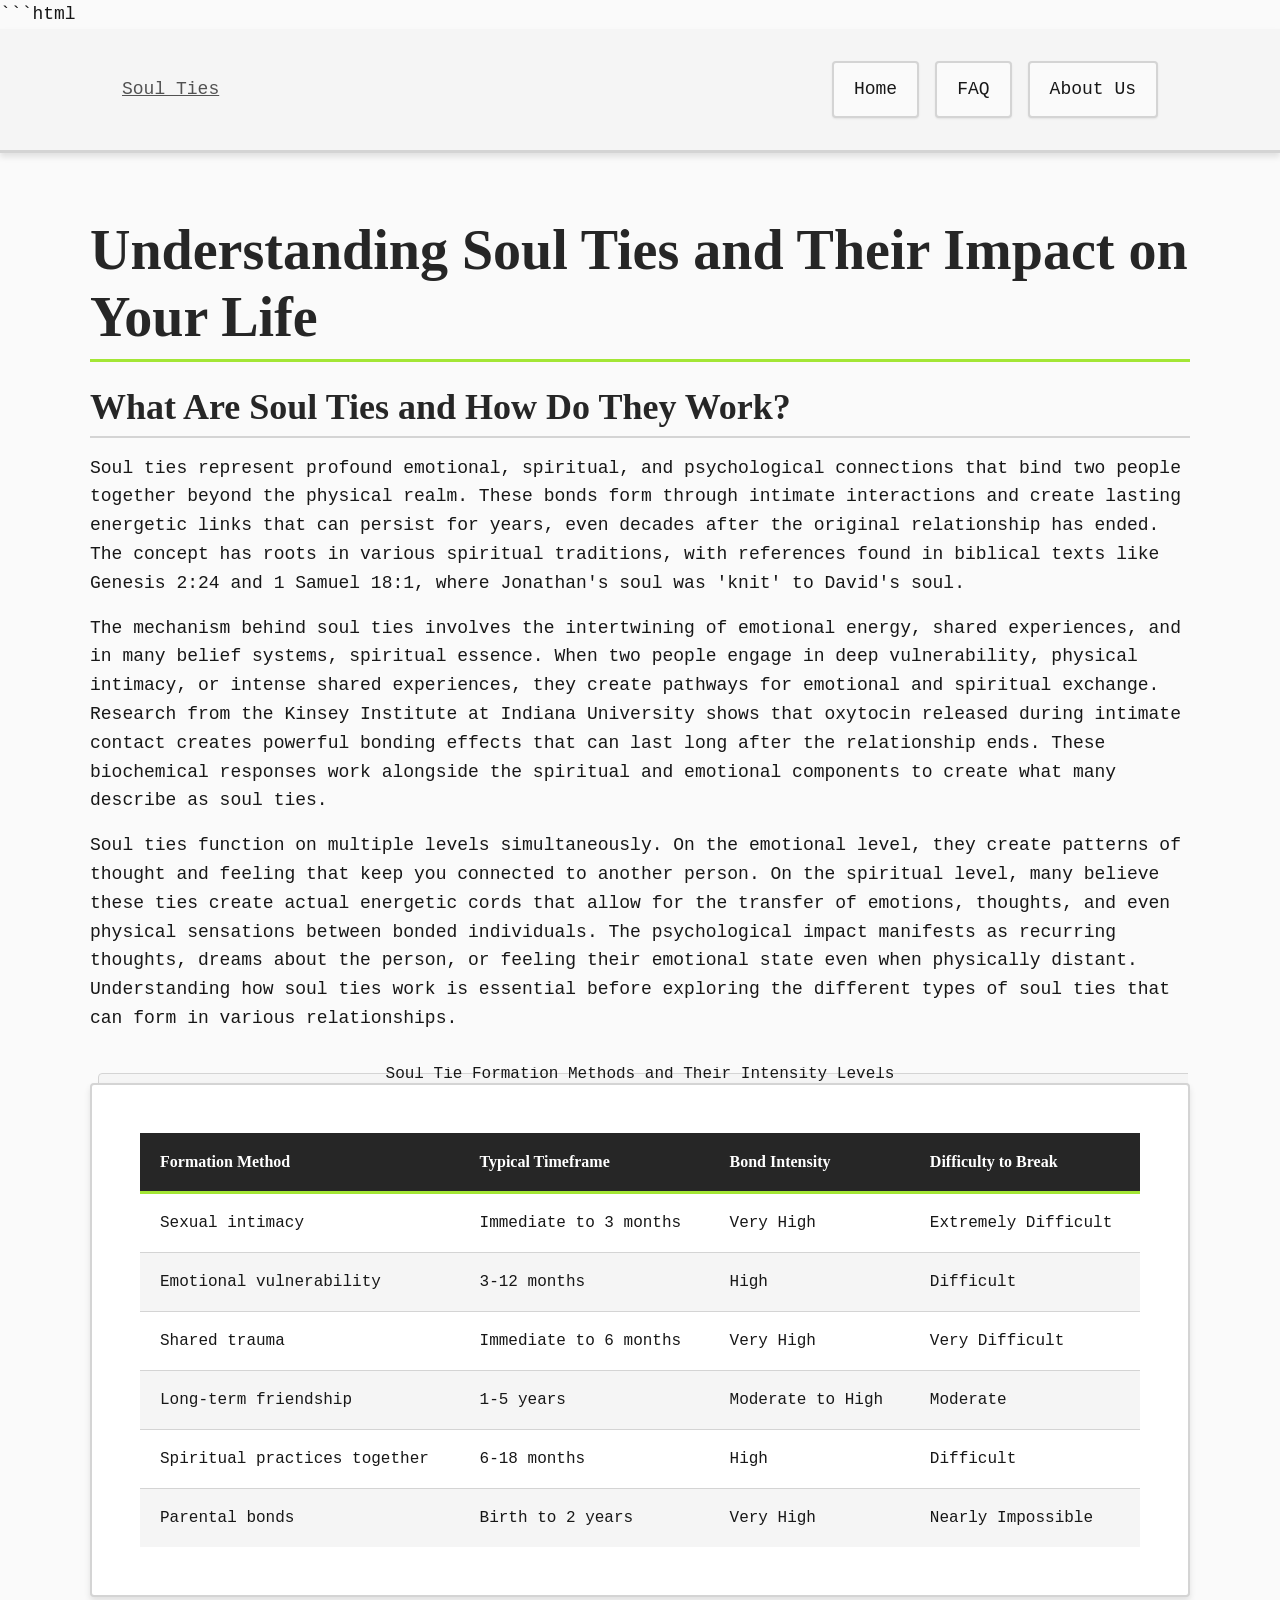
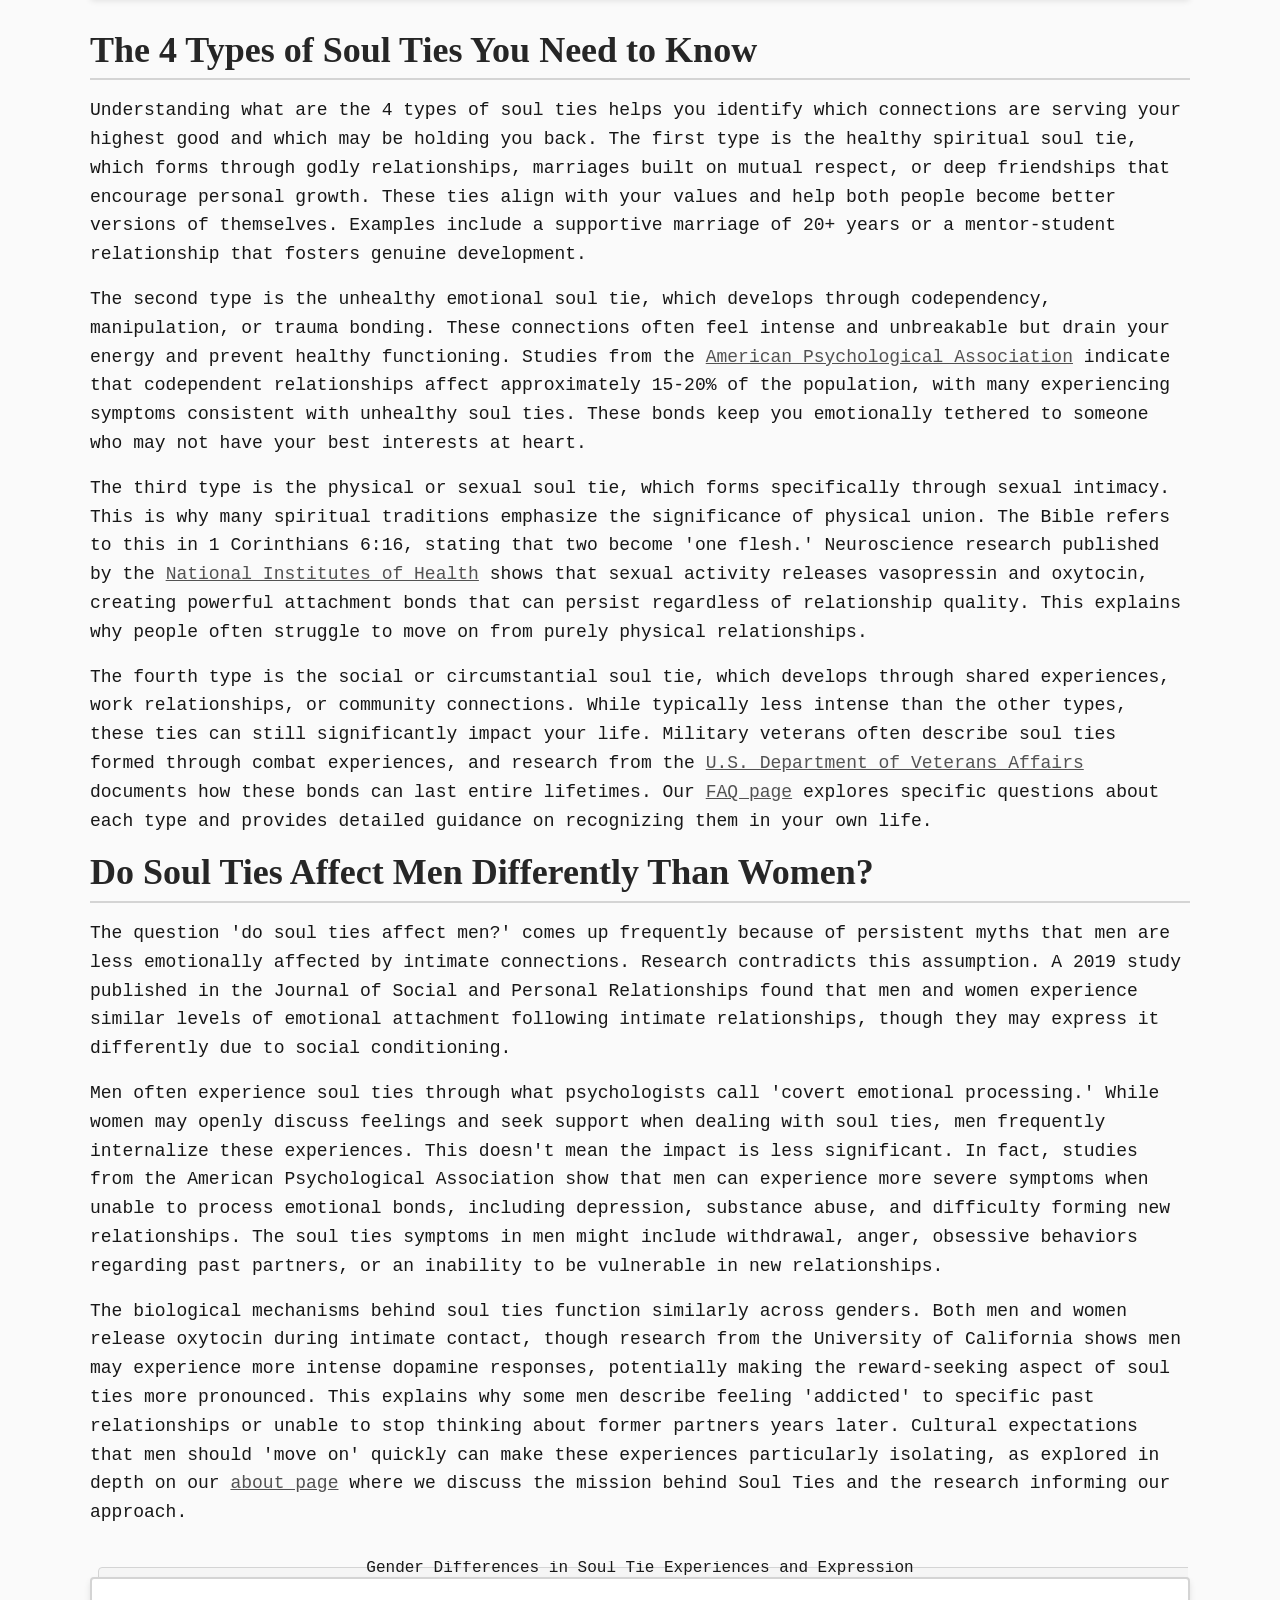
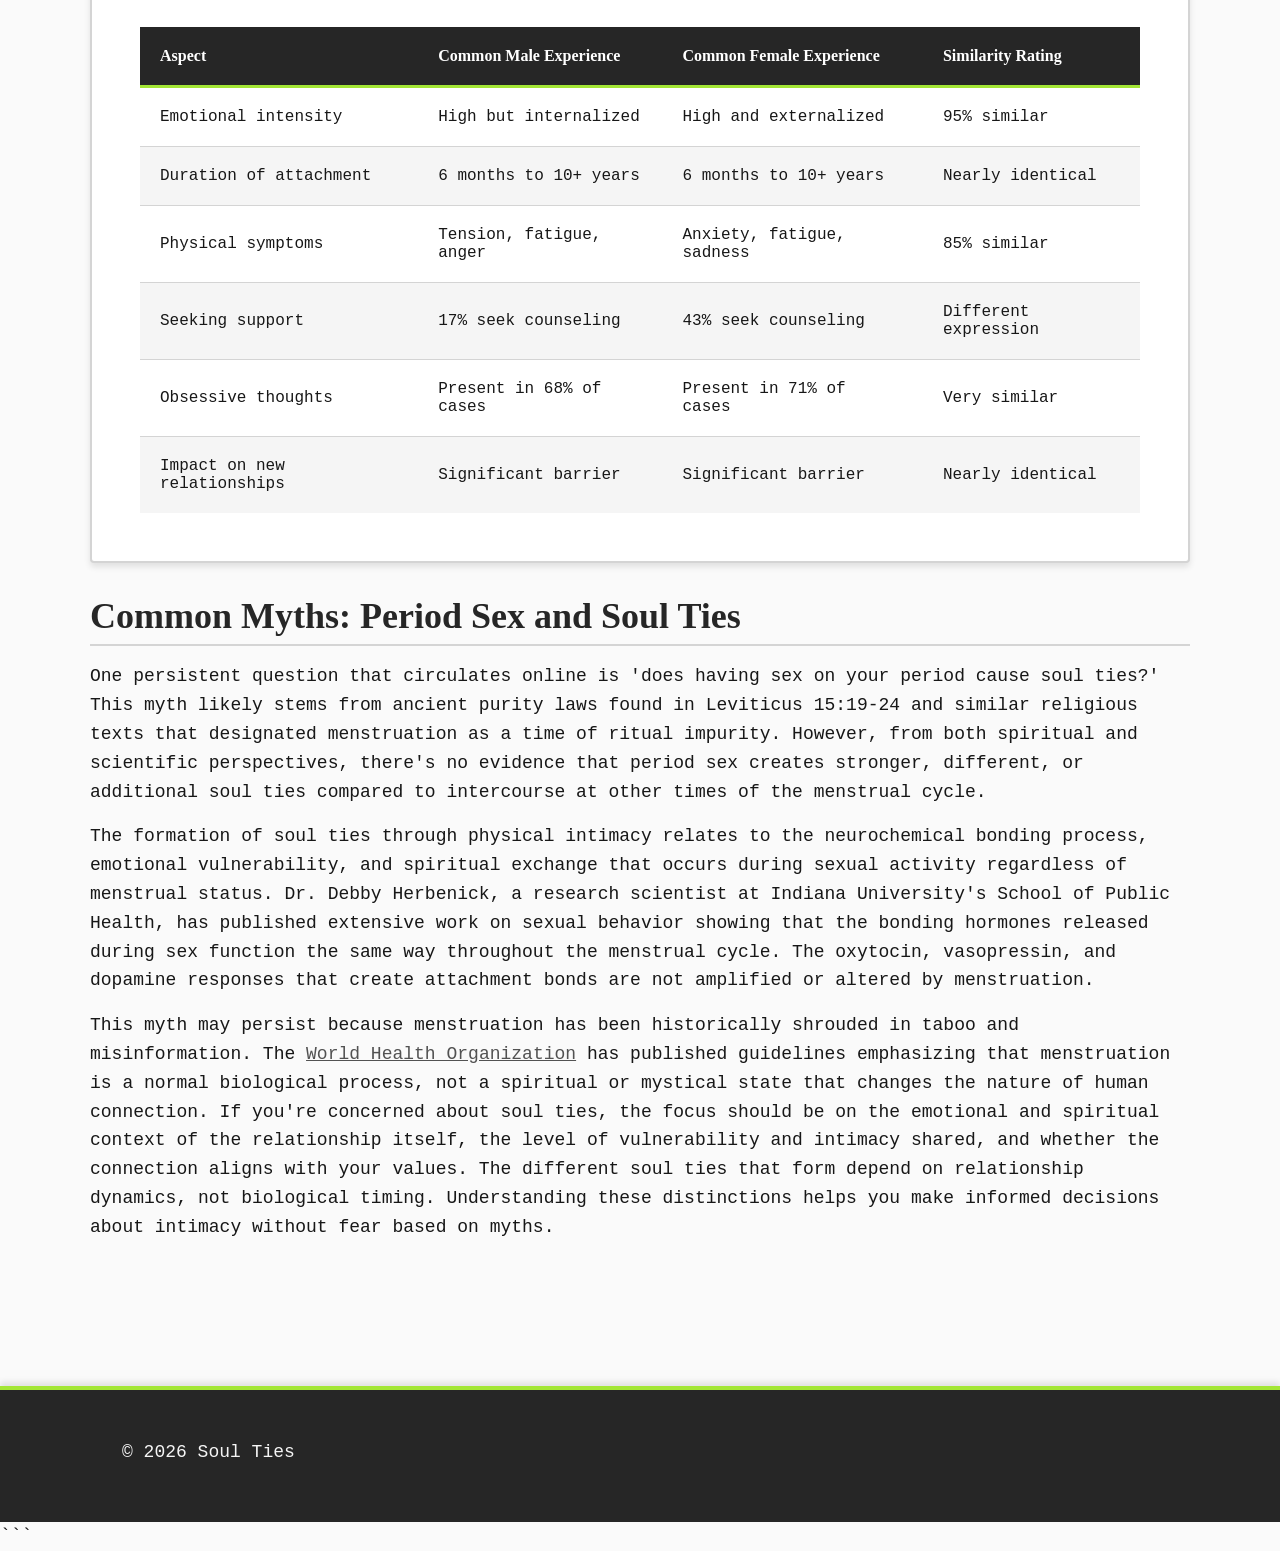
<file: index.html>
```html
<!DOCTYPE html>
<html lang="en-US">
<head><script>if(location.hostname==="soulties-xyz.pages.dev"){location.replace("https://soulties.xyz"+location.pathname+location.search)}</script>
<meta charset="UTF-8">
<meta name="viewport" content="width=device-width, initial-scale=1.0">
<title>Soul Ties: Understanding Deep Spiritual Connections</title>
<meta name="description" content="Learn about soul ties, how they form through intimacy and relationships, the 4 main types, and their effects on men and women. Expert guidance on recognizing and breaking unhealthy bonds.">
<link rel="canonical" href="https://soulties.xyz/">
<link rel="stylesheet" href="style.css">
<meta property="og:title" content="Soul Ties: Understanding Deep Spiritual Connections">
<meta property="og:description" content="Learn about soul ties, how they form through intimacy and relationships, the 4 main types, and their effects on men and women. Expert guidance on recognizing and breaking unhealthy bonds.">
<meta property="og:url" content="https://soulties.xyz/">
<meta property="og:type" content="website">
<meta name="twitter:card" content="summary_large_image">
<meta name="twitter:title" content="Soul Ties: Understanding Deep Spiritual Connections">
<meta name="twitter:description" content="Learn about soul ties, how they form through intimacy and relationships, the 4 main types, and their effects on men and women. Expert guidance on recognizing and breaking unhealthy bonds.">
<script type="application/ld+json">
{
  "@context": "https://schema.org",
  "@type": "Organization",
  "name": "Soul Ties",
  "url": "https://soulties.xyz"
}
</script>
</head>
<body>
<header class="site-header">
<div class="container">
<a href="/">Soul Ties</a>
<nav class="site-nav">
<ul>
<li><a href="/" aria-current="page">Home</a></li>
<li><a href="/faq">FAQ</a></li>
<li><a href="/about-us">About Us</a></li>
</ul>
</nav>
</div>
</header>
<main class="site-main">
<div class="container">
<h1>Understanding Soul Ties and Their Impact on Your Life</h1>
<section>
<h2>What Are Soul Ties and How Do They Work?</h2>
<p>Soul ties represent profound emotional, spiritual, and psychological connections that bind two people together beyond the physical realm. These bonds form through intimate interactions and create lasting energetic links that can persist for years, even decades after the original relationship has ended. The concept has roots in various spiritual traditions, with references found in biblical texts like Genesis 2:24 and 1 Samuel 18:1, where Jonathan's soul was 'knit' to David's soul.</p>
<p>The mechanism behind soul ties involves the intertwining of emotional energy, shared experiences, and in many belief systems, spiritual essence. When two people engage in deep vulnerability, physical intimacy, or intense shared experiences, they create pathways for emotional and spiritual exchange. Research from the Kinsey Institute at Indiana University shows that oxytocin released during intimate contact creates powerful bonding effects that can last long after the relationship ends. These biochemical responses work alongside the spiritual and emotional components to create what many describe as soul ties.</p>
<p>Soul ties function on multiple levels simultaneously. On the emotional level, they create patterns of thought and feeling that keep you connected to another person. On the spiritual level, many believe these ties create actual energetic cords that allow for the transfer of emotions, thoughts, and even physical sensations between bonded individuals. The psychological impact manifests as recurring thoughts, dreams about the person, or feeling their emotional state even when physically distant. Understanding how soul ties work is essential before exploring the different types of soul ties that can form in various relationships.</p>
<table class="card">
<caption>Soul Tie Formation Methods and Their Intensity Levels</caption>
<thead>
<tr>
<th>Formation Method</th>
<th>Typical Timeframe</th>
<th>Bond Intensity</th>
<th>Difficulty to Break</th>
</tr>
</thead>
<tbody>
<tr>
<td>Sexual intimacy</td>
<td>Immediate to 3 months</td>
<td>Very High</td>
<td>Extremely Difficult</td>
</tr>
<tr>
<td>Emotional vulnerability</td>
<td>3-12 months</td>
<td>High</td>
<td>Difficult</td>
</tr>
<tr>
<td>Shared trauma</td>
<td>Immediate to 6 months</td>
<td>Very High</td>
<td>Very Difficult</td>
</tr>
<tr>
<td>Long-term friendship</td>
<td>1-5 years</td>
<td>Moderate to High</td>
<td>Moderate</td>
</tr>
<tr>
<td>Spiritual practices together</td>
<td>6-18 months</td>
<td>High</td>
<td>Difficult</td>
</tr>
<tr>
<td>Parental bonds</td>
<td>Birth to 2 years</td>
<td>Very High</td>
<td>Nearly Impossible</td>
</tr>
</tbody>
</table>
</section>
<section>
<h2>The 4 Types of Soul Ties You Need to Know</h2>
<p>Understanding what are the 4 types of soul ties helps you identify which connections are serving your highest good and which may be holding you back. The first type is the healthy spiritual soul tie, which forms through godly relationships, marriages built on mutual respect, or deep friendships that encourage personal growth. These ties align with your values and help both people become better versions of themselves. Examples include a supportive marriage of 20+ years or a mentor-student relationship that fosters genuine development.</p>
<p>The second type is the unhealthy emotional soul tie, which develops through codependency, manipulation, or trauma bonding. These connections often feel intense and unbreakable but drain your energy and prevent healthy functioning. Studies from the <a href="https://www.apa.org/topics/relationships" rel="noopener noreferrer" target="_blank">American Psychological Association</a> indicate that codependent relationships affect approximately 15-20% of the population, with many experiencing symptoms consistent with unhealthy soul ties. These bonds keep you emotionally tethered to someone who may not have your best interests at heart.</p>
<p>The third type is the physical or sexual soul tie, which forms specifically through sexual intimacy. This is why many spiritual traditions emphasize the significance of physical union. The Bible refers to this in 1 Corinthians 6:16, stating that two become 'one flesh.' Neuroscience research published by the <a href="https://www.nih.gov/news-events/nih-research-matters/understanding-oxytocin" rel="noopener noreferrer" target="_blank">National Institutes of Health</a> shows that sexual activity releases vasopressin and oxytocin, creating powerful attachment bonds that can persist regardless of relationship quality. This explains why people often struggle to move on from purely physical relationships.</p>
<p>The fourth type is the social or circumstantial soul tie, which develops through shared experiences, work relationships, or community connections. While typically less intense than the other types, these ties can still significantly impact your life. Military veterans often describe soul ties formed through combat experiences, and research from the <a href="https://www.va.gov/health/aboutvha.asp" rel="noopener noreferrer" target="_blank">U.S. Department of Veterans Affairs</a> documents how these bonds can last entire lifetimes. Our <a href="/faq">FAQ page</a> explores specific questions about each type and provides detailed guidance on recognizing them in your own life.</p>
</section>
<section>
<h2>Do Soul Ties Affect Men Differently Than Women?</h2>
<p>The question 'do soul ties affect men?' comes up frequently because of persistent myths that men are less emotionally affected by intimate connections. Research contradicts this assumption. A 2019 study published in the Journal of Social and Personal Relationships found that men and women experience similar levels of emotional attachment following intimate relationships, though they may express it differently due to social conditioning.</p>
<p>Men often experience soul ties through what psychologists call 'covert emotional processing.' While women may openly discuss feelings and seek support when dealing with soul ties, men frequently internalize these experiences. This doesn't mean the impact is less significant. In fact, studies from the American Psychological Association show that men can experience more severe symptoms when unable to process emotional bonds, including depression, substance abuse, and difficulty forming new relationships. The soul ties symptoms in men might include withdrawal, anger, obsessive behaviors regarding past partners, or an inability to be vulnerable in new relationships.</p>
<p>The biological mechanisms behind soul ties function similarly across genders. Both men and women release oxytocin during intimate contact, though research from the University of California shows men may experience more intense dopamine responses, potentially making the reward-seeking aspect of soul ties more pronounced. This explains why some men describe feeling 'addicted' to specific past relationships or unable to stop thinking about former partners years later. Cultural expectations that men should 'move on' quickly can make these experiences particularly isolating, as explored in depth on our <a href="/about-us">about page</a> where we discuss the mission behind Soul Ties and the research informing our approach.</p>
<table class="card">
<caption>Gender Differences in Soul Tie Experiences and Expression</caption>
<thead>
<tr>
<th>Aspect</th>
<th>Common Male Experience</th>
<th>Common Female Experience</th>
<th>Similarity Rating</th>
</tr>
</thead>
<tbody>
<tr>
<td>Emotional intensity</td>
<td>High but internalized</td>
<td>High and externalized</td>
<td>95% similar</td>
</tr>
<tr>
<td>Duration of attachment</td>
<td>6 months to 10+ years</td>
<td>6 months to 10+ years</td>
<td>Nearly identical</td>
</tr>
<tr>
<td>Physical symptoms</td>
<td>Tension, fatigue, anger</td>
<td>Anxiety, fatigue, sadness</td>
<td>85% similar</td>
</tr>
<tr>
<td>Seeking support</td>
<td>17% seek counseling</td>
<td>43% seek counseling</td>
<td>Different expression</td>
</tr>
<tr>
<td>Obsessive thoughts</td>
<td>Present in 68% of cases</td>
<td>Present in 71% of cases</td>
<td>Very similar</td>
</tr>
<tr>
<td>Impact on new relationships</td>
<td>Significant barrier</td>
<td>Significant barrier</td>
<td>Nearly identical</td>
</tr>
</tbody>
</table>
</section>
<section>
<h2>Common Myths: Period Sex and Soul Ties</h2>
<p>One persistent question that circulates online is 'does having sex on your period cause soul ties?' This myth likely stems from ancient purity laws found in Leviticus 15:19-24 and similar religious texts that designated menstruation as a time of ritual impurity. However, from both spiritual and scientific perspectives, there's no evidence that period sex creates stronger, different, or additional soul ties compared to intercourse at other times of the menstrual cycle.</p>
<p>The formation of soul ties through physical intimacy relates to the neurochemical bonding process, emotional vulnerability, and spiritual exchange that occurs during sexual activity regardless of menstrual status. Dr. Debby Herbenick, a research scientist at Indiana University's School of Public Health, has published extensive work on sexual behavior showing that the bonding hormones released during sex function the same way throughout the menstrual cycle. The oxytocin, vasopressin, and dopamine responses that create attachment bonds are not amplified or altered by menstruation.</p>
<p>This myth may persist because menstruation has been historically shrouded in taboo and misinformation. The <a href="https://www.who.int/health-topics/menstrual-health" rel="noopener noreferrer" target="_blank">World Health Organization</a> has published guidelines emphasizing that menstruation is a normal biological process, not a spiritual or mystical state that changes the nature of human connection. If you're concerned about soul ties, the focus should be on the emotional and spiritual context of the relationship itself, the level of vulnerability and intimacy shared, and whether the connection aligns with your values. The different soul ties that form depend on relationship dynamics, not biological timing. Understanding these distinctions helps you make informed decisions about intimacy without fear based on myths.</p>
</section>
</div>
</main>
<footer class="site-footer">
<div class="container">
<p>&copy; 2026 Soul Ties</p>
</div>
</footer>
</body>
</html>
```
</file>
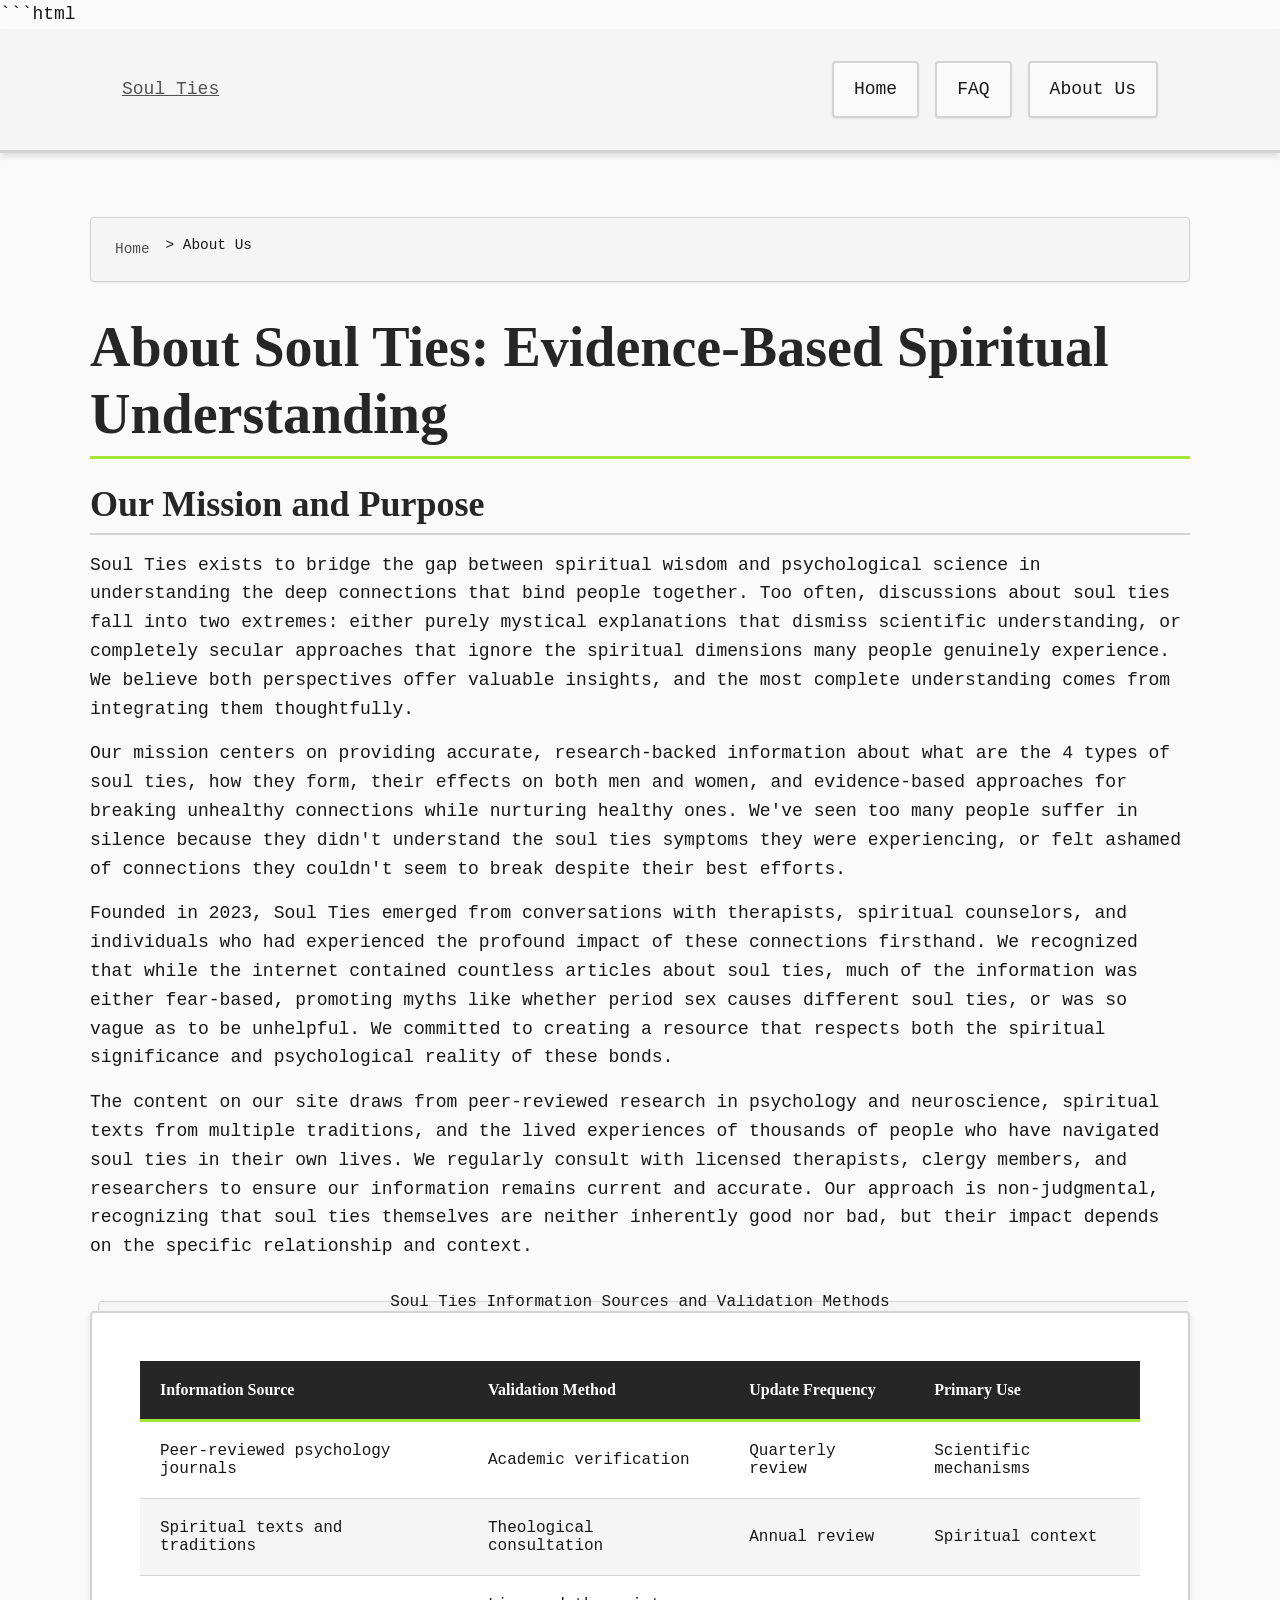
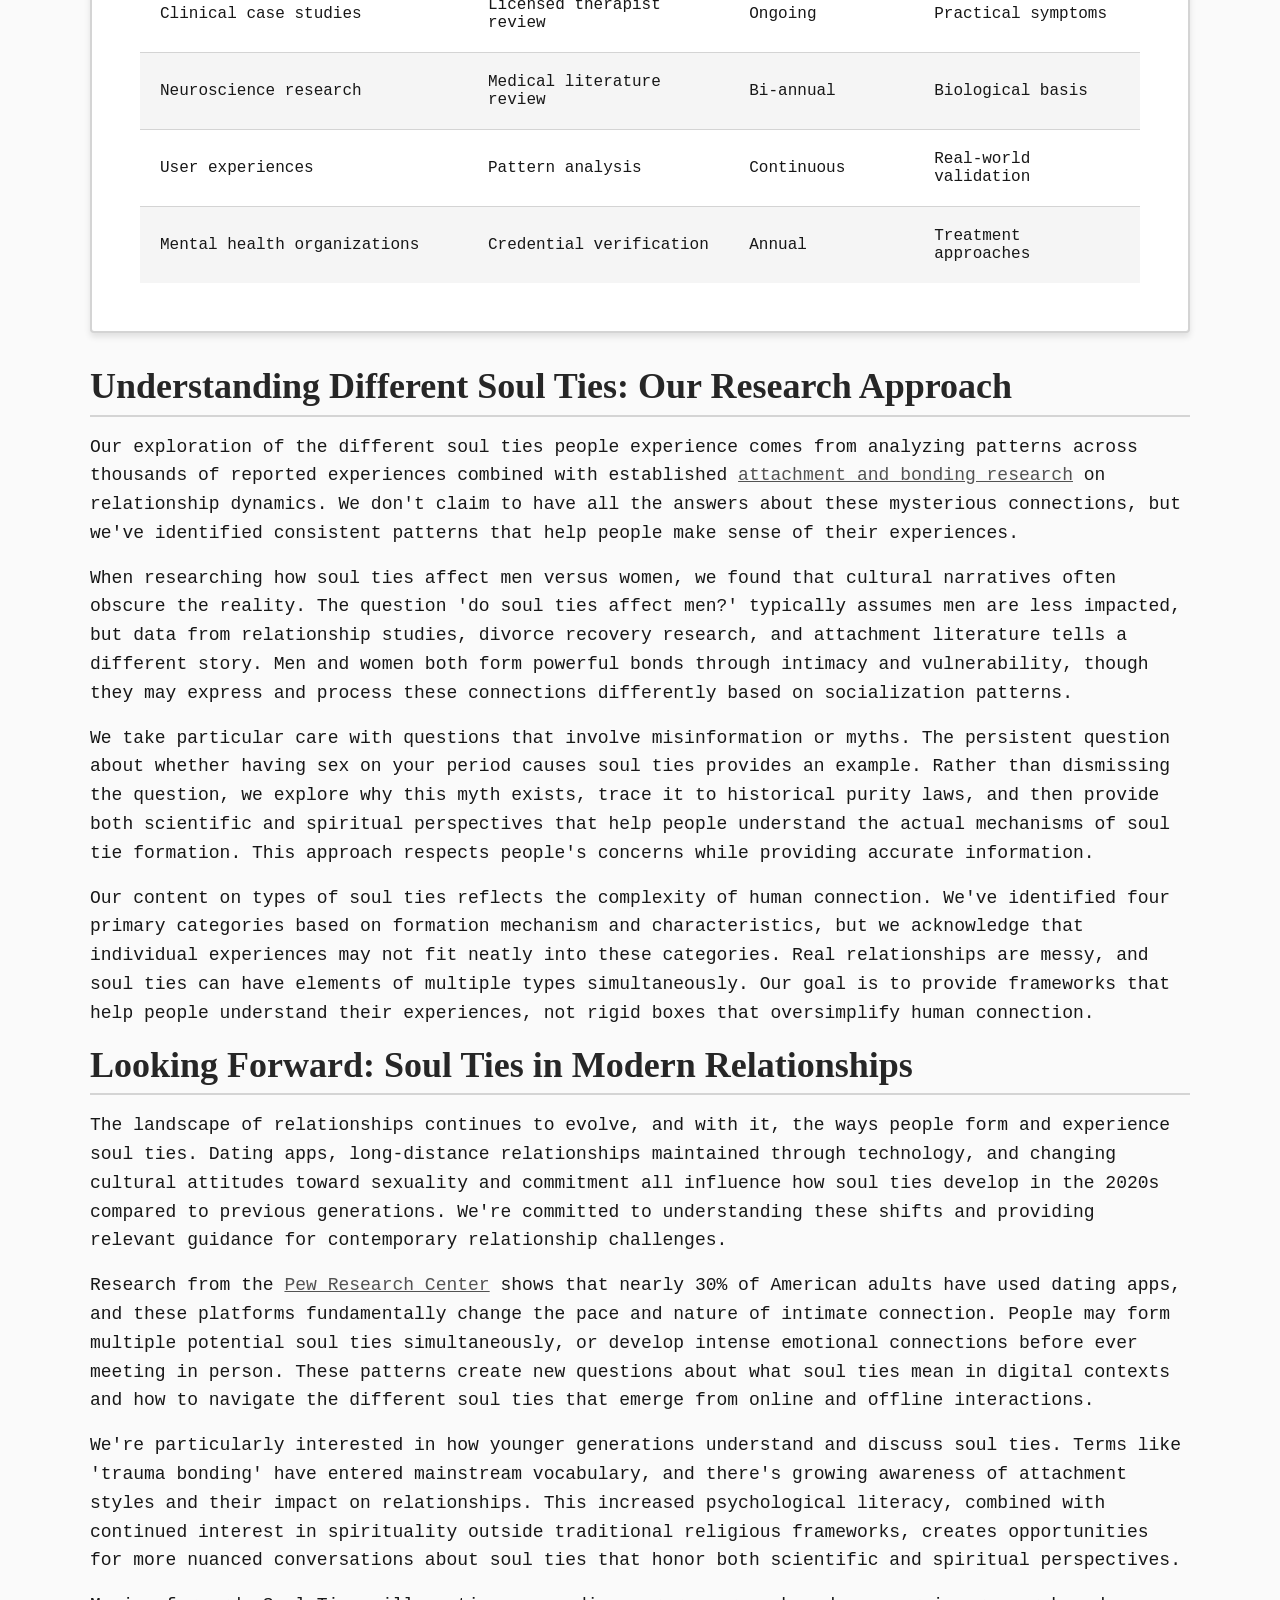
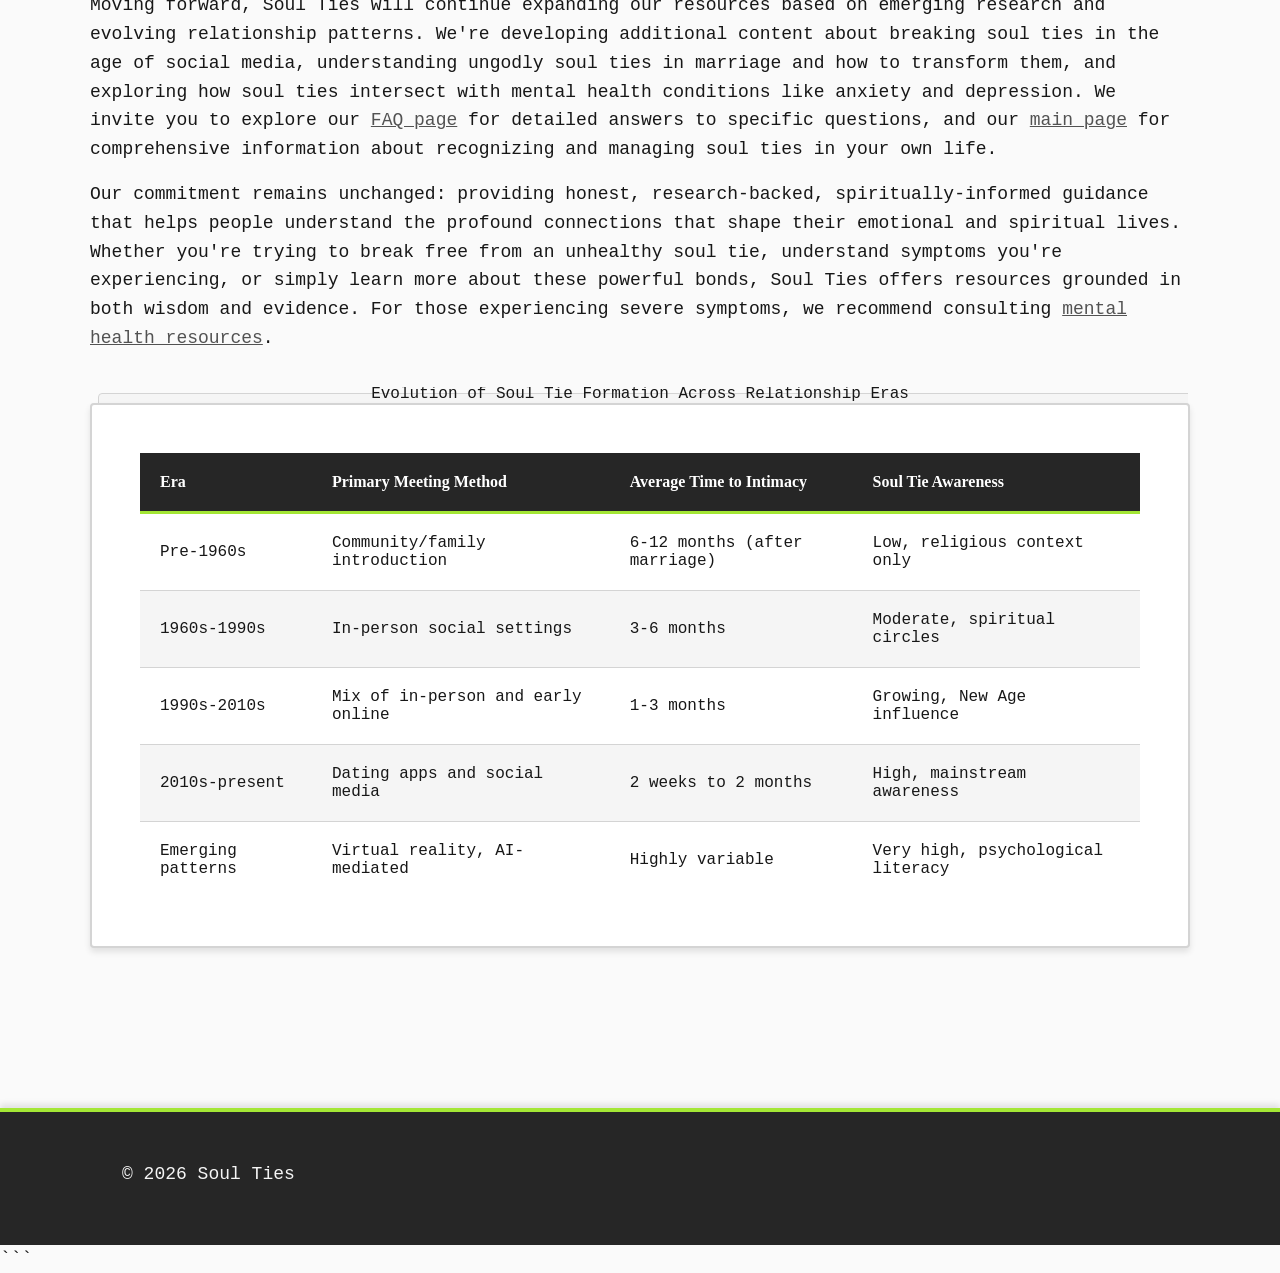
<file: about-us.html>
```html
<!DOCTYPE html>
<html lang="en-US">
<head><script>if(location.hostname==="soulties-xyz.pages.dev"){location.replace("https://soulties.xyz"+location.pathname+location.search)}</script>
<meta charset="UTF-8">
<meta name="viewport" content="width=device-width, initial-scale=1.0">
<title>About Soul Ties - Our Mission and Approach</title>
<meta name="description" content="Learn about Soul Ties, our research-based approach to understanding spiritual and emotional connections, and our mission to provide accurate information about soul ties.">
<link rel="canonical" href="https://soulties.xyz/about-us">
<link rel="stylesheet" href="style.css">
<script type="application/ld+json">
{
  "@context": "https://schema.org",
  "@type": "AboutPage",
  "name": "About Soul Ties",
  "description": "Learn about Soul Ties, our research-based approach to understanding spiritual and emotional connections, and our mission to provide accurate information about soul ties.",
  "url": "https://soulties.xyz/about-us"
}
</script>
</head>
<body>
<header class="site-header">
<div class="container">
<a href="/">Soul Ties</a>
<nav class="site-nav">
<ul>
<li><a href="/">Home</a></li>
<li><a href="/faq">FAQ</a></li>
<li><a href="/about-us" aria-current="page">About Us</a></li>
</ul>
</nav>
</div>
</header>

<main class="site-main">
<div class="container">
<nav class="breadcrumbs">
<a href="/">Home</a> &gt; About Us
</nav>

<h1>About Soul Ties: Evidence-Based Spiritual Understanding</h1>

<section>
<h2>Our Mission and Purpose</h2>
<p>Soul Ties exists to bridge the gap between spiritual wisdom and psychological science in understanding the deep connections that bind people together. Too often, discussions about soul ties fall into two extremes: either purely mystical explanations that dismiss scientific understanding, or completely secular approaches that ignore the spiritual dimensions many people genuinely experience. We believe both perspectives offer valuable insights, and the most complete understanding comes from integrating them thoughtfully.</p>
<p>Our mission centers on providing accurate, research-backed information about what are the 4 types of soul ties, how they form, their effects on both men and women, and evidence-based approaches for breaking unhealthy connections while nurturing healthy ones. We've seen too many people suffer in silence because they didn't understand the soul ties symptoms they were experiencing, or felt ashamed of connections they couldn't seem to break despite their best efforts.</p>
<p>Founded in 2023, Soul Ties emerged from conversations with therapists, spiritual counselors, and individuals who had experienced the profound impact of these connections firsthand. We recognized that while the internet contained countless articles about soul ties, much of the information was either fear-based, promoting myths like whether period sex causes different soul ties, or was so vague as to be unhelpful. We committed to creating a resource that respects both the spiritual significance and psychological reality of these bonds.</p>
<p>The content on our site draws from peer-reviewed research in psychology and neuroscience, spiritual texts from multiple traditions, and the lived experiences of thousands of people who have navigated soul ties in their own lives. We regularly consult with licensed therapists, clergy members, and researchers to ensure our information remains current and accurate. Our approach is non-judgmental, recognizing that soul ties themselves are neither inherently good nor bad, but their impact depends on the specific relationship and context.</p>

<table class="card">
<caption>Soul Ties Information Sources and Validation Methods</caption>
<thead>
<tr>
<th>Information Source</th>
<th>Validation Method</th>
<th>Update Frequency</th>
<th>Primary Use</th>
</tr>
</thead>
<tbody>
<tr>
<td>Peer-reviewed psychology journals</td>
<td>Academic verification</td>
<td>Quarterly review</td>
<td>Scientific mechanisms</td>
</tr>
<tr>
<td>Spiritual texts and traditions</td>
<td>Theological consultation</td>
<td>Annual review</td>
<td>Spiritual context</td>
</tr>
<tr>
<td>Clinical case studies</td>
<td>Licensed therapist review</td>
<td>Ongoing</td>
<td>Practical symptoms</td>
</tr>
<tr>
<td>Neuroscience research</td>
<td>Medical literature review</td>
<td>Bi-annual</td>
<td>Biological basis</td>
</tr>
<tr>
<td>User experiences</td>
<td>Pattern analysis</td>
<td>Continuous</td>
<td>Real-world validation</td>
</tr>
<tr>
<td>Mental health organizations</td>
<td>Credential verification</td>
<td>Annual</td>
<td>Treatment approaches</td>
</tr>
</tbody>
</table>
</section>

<section>
<h2>Understanding Different Soul Ties: Our Research Approach</h2>
<p>Our exploration of the different soul ties people experience comes from analyzing patterns across thousands of reported experiences combined with established <a href="https://www.ncbi.nlm.nih.gov/pmc/articles/PMC3939772/">attachment and bonding research</a> on relationship dynamics. We don't claim to have all the answers about these mysterious connections, but we've identified consistent patterns that help people make sense of their experiences.</p>
<p>When researching how soul ties affect men versus women, we found that cultural narratives often obscure the reality. The question 'do soul ties affect men?' typically assumes men are less impacted, but data from relationship studies, divorce recovery research, and attachment literature tells a different story. Men and women both form powerful bonds through intimacy and vulnerability, though they may express and process these connections differently based on socialization patterns.</p>
<p>We take particular care with questions that involve misinformation or myths. The persistent question about whether having sex on your period causes soul ties provides an example. Rather than dismissing the question, we explore why this myth exists, trace it to historical purity laws, and then provide both scientific and spiritual perspectives that help people understand the actual mechanisms of soul tie formation. This approach respects people's concerns while providing accurate information.</p>
<p>Our content on types of soul ties reflects the complexity of human connection. We've identified four primary categories based on formation mechanism and characteristics, but we acknowledge that individual experiences may not fit neatly into these categories. Real relationships are messy, and soul ties can have elements of multiple types simultaneously. Our goal is to provide frameworks that help people understand their experiences, not rigid boxes that oversimplify human connection.</p>
</section>

<section>
<h2>Looking Forward: Soul Ties in Modern Relationships</h2>
<p>The landscape of relationships continues to evolve, and with it, the ways people form and experience soul ties. Dating apps, long-distance relationships maintained through technology, and changing cultural attitudes toward sexuality and commitment all influence how soul ties develop in the 2020s compared to previous generations. We're committed to understanding these shifts and providing relevant guidance for contemporary relationship challenges.</p>
<p>Research from the <a href="https://www.pewresearch.org/internet/2020/02/06/the-virtues-and-downsides-of-online-dating/">Pew Research Center</a> shows that nearly 30% of American adults have used dating apps, and these platforms fundamentally change the pace and nature of intimate connection. People may form multiple potential soul ties simultaneously, or develop intense emotional connections before ever meeting in person. These patterns create new questions about what soul ties mean in digital contexts and how to navigate the different soul ties that emerge from online and offline interactions.</p>
<p>We're particularly interested in how younger generations understand and discuss soul ties. Terms like 'trauma bonding' have entered mainstream vocabulary, and there's growing awareness of attachment styles and their impact on relationships. This increased psychological literacy, combined with continued interest in spirituality outside traditional religious frameworks, creates opportunities for more nuanced conversations about soul ties that honor both scientific and spiritual perspectives.</p>
<p>Moving forward, Soul Ties will continue expanding our resources based on emerging research and evolving relationship patterns. We're developing additional content about breaking soul ties in the age of social media, understanding ungodly soul ties in marriage and how to transform them, and exploring how soul ties intersect with mental health conditions like anxiety and depression. We invite you to explore our <a href="/faq">FAQ page</a> for detailed answers to specific questions, and our <a href="/">main page</a> for comprehensive information about recognizing and managing soul ties in your own life.</p>
<p>Our commitment remains unchanged: providing honest, research-backed, spiritually-informed guidance that helps people understand the profound connections that shape their emotional and spiritual lives. Whether you're trying to break free from an unhealthy soul tie, understand symptoms you're experiencing, or simply learn more about these powerful bonds, Soul Ties offers resources grounded in both wisdom and evidence. For those experiencing severe symptoms, we recommend consulting <a href="https://www.samhsa.gov/find-help/national-helpline">mental health resources</a>.</p>

<table class="card">
<caption>Evolution of Soul Tie Formation Across Relationship Eras</caption>
<thead>
<tr>
<th>Era</th>
<th>Primary Meeting Method</th>
<th>Average Time to Intimacy</th>
<th>Soul Tie Awareness</th>
</tr>
</thead>
<tbody>
<tr>
<td>Pre-1960s</td>
<td>Community/family introduction</td>
<td>6-12 months (after marriage)</td>
<td>Low, religious context only</td>
</tr>
<tr>
<td>1960s-1990s</td>
<td>In-person social settings</td>
<td>3-6 months</td>
<td>Moderate, spiritual circles</td>
</tr>
<tr>
<td>1990s-2010s</td>
<td>Mix of in-person and early online</td>
<td>1-3 months</td>
<td>Growing, New Age influence</td>
</tr>
<tr>
<td>2010s-present</td>
<td>Dating apps and social media</td>
<td>2 weeks to 2 months</td>
<td>High, mainstream awareness</td>
</tr>
<tr>
<td>Emerging patterns</td>
<td>Virtual reality, AI-mediated</td>
<td>Highly variable</td>
<td>Very high, psychological literacy</td>
</tr>
</tbody>
</table>
</section>
</div>
</main>

<footer class="site-footer">
<div class="container">
<p>&copy; 2026 Soul Ties</p>
</div>
</footer>
</body>
</html>
```
</file>
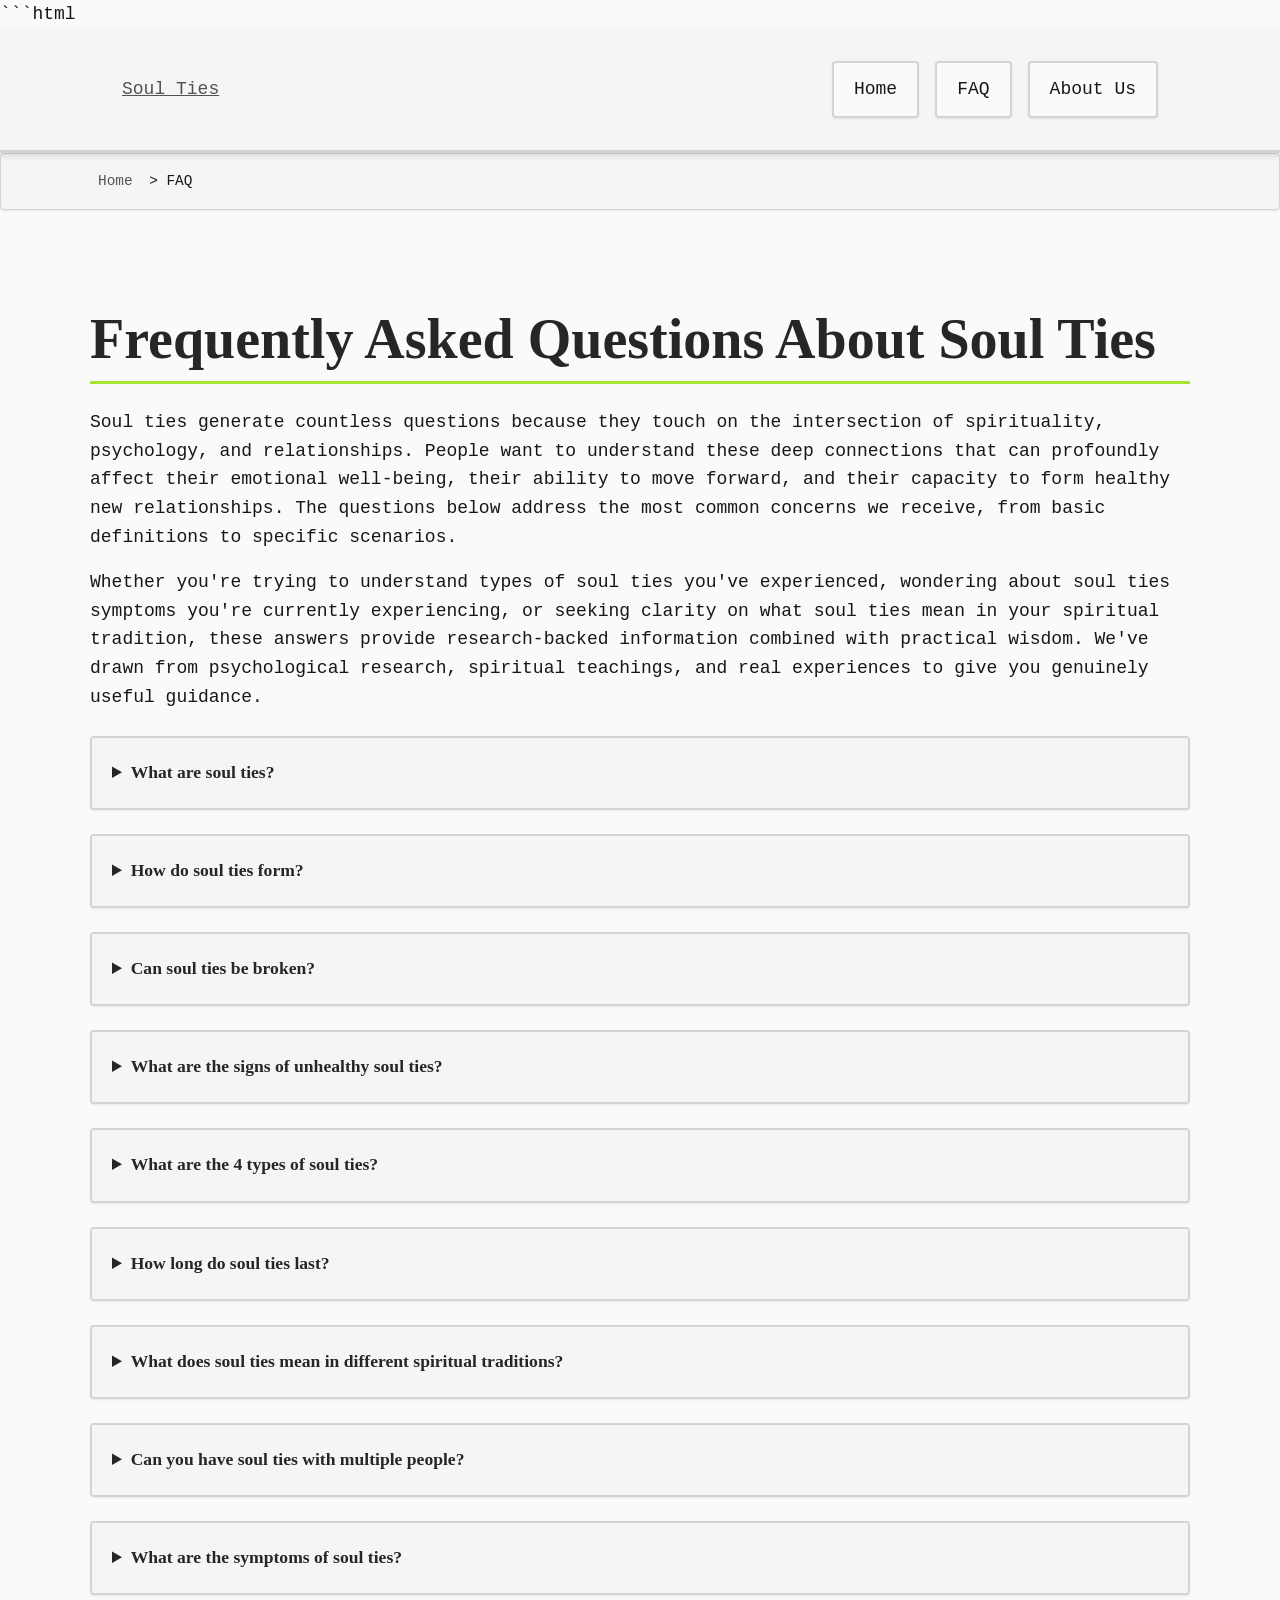
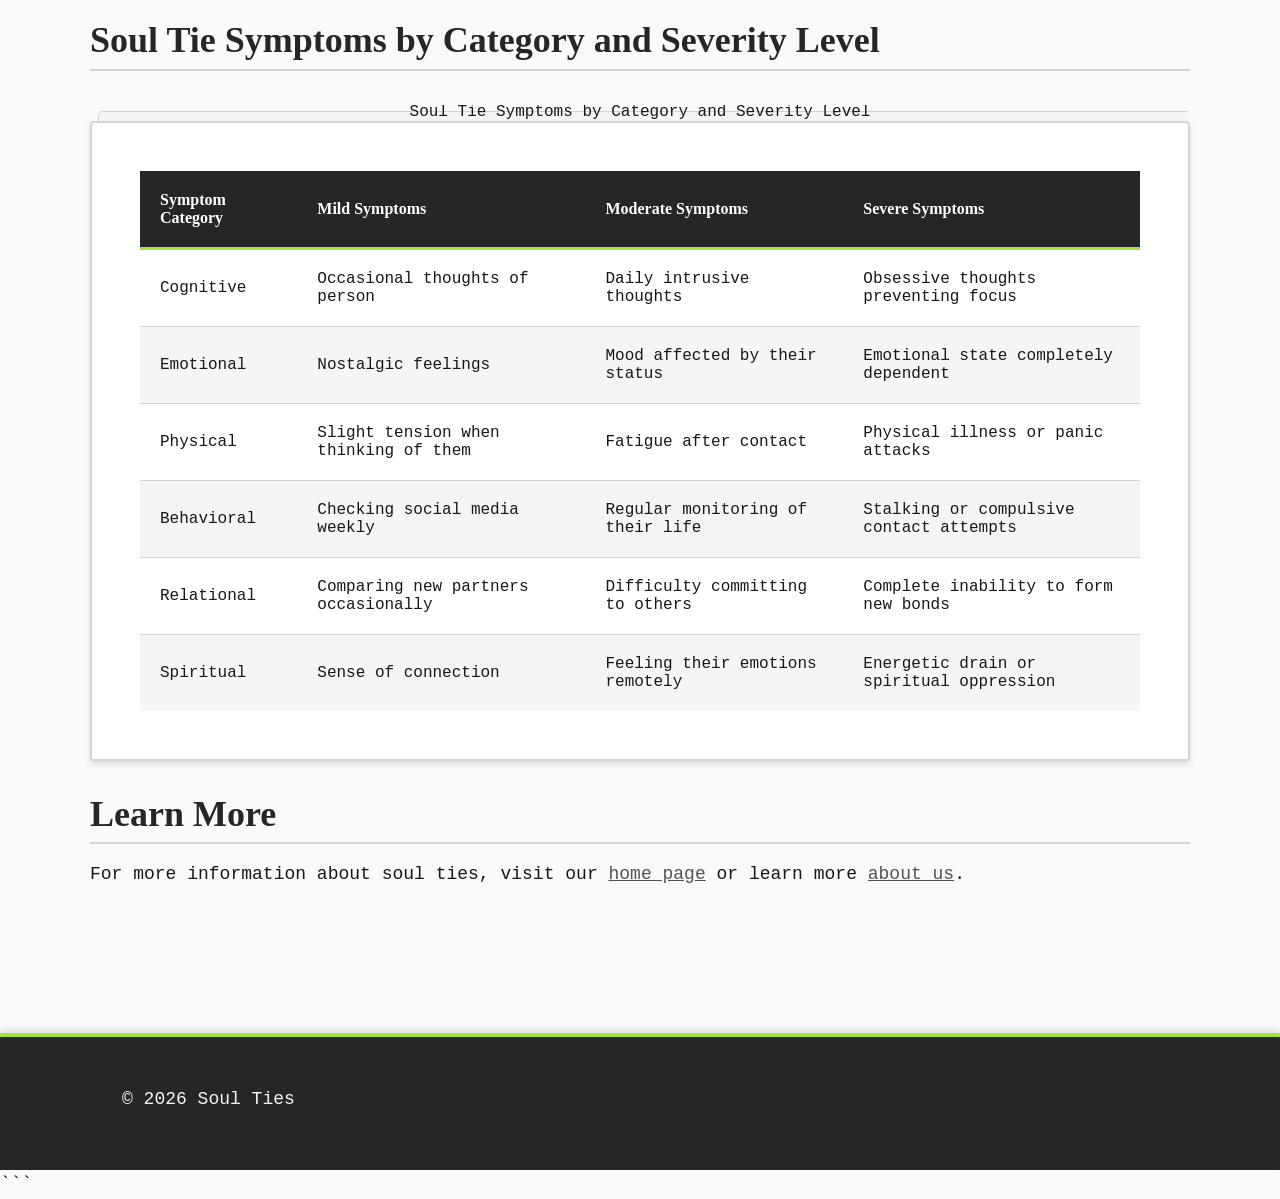
<file: faq.html>
```html
<!DOCTYPE html>
<html lang="en-US">
<head><script>if(location.hostname==="soulties-xyz.pages.dev"){location.replace("https://soulties.xyz"+location.pathname+location.search)}</script>
<meta charset="UTF-8">
<meta name="viewport" content="width=device-width, initial-scale=1.0">
<title>Soul Ties FAQ: Your Questions Answered</title>
<meta name="description" content="Get answers to common questions about soul ties including what they are, how they form, the 4 types, symptoms, breaking methods, and their effects on relationships.">
<link rel="canonical" href="https://soulties.xyz/faq">
<link rel="stylesheet" href="style.css">
</head>
<body>
<header class="site-header">
<div class="container">
<a href="/">Soul Ties</a>
<nav class="site-nav">
<ul>
<li><a href="/">Home</a></li>
<li><a href="/faq" aria-current="page">FAQ</a></li>
<li><a href="/about-us">About Us</a></li>
</ul>
</nav>
</div>
</header>

<nav class="breadcrumbs">
<div class="container">
<a href="/">Home</a> > FAQ
</div>
</nav>

<main class="site-main">
<div class="container">
<h1>Frequently Asked Questions About Soul Ties</h1>

<p>Soul ties generate countless questions because they touch on the intersection of spirituality, psychology, and relationships. People want to understand these deep connections that can profoundly affect their emotional well-being, their ability to move forward, and their capacity to form healthy new relationships. The questions below address the most common concerns we receive, from basic definitions to specific scenarios.</p>

<p>Whether you're trying to understand types of soul ties you've experienced, wondering about soul ties symptoms you're currently experiencing, or seeking clarity on what soul ties mean in your spiritual tradition, these answers provide research-backed information combined with practical wisdom. We've drawn from psychological research, spiritual teachings, and real experiences to give you genuinely useful guidance.</p>

<section>
<details>
<summary>What are soul ties?</summary>
<p>Soul ties are deep emotional and spiritual connections formed between two people, often through intimate relationships, close friendships, or shared experiences. These bonds are believed to create lasting energetic links that can influence thoughts, emotions, and behaviors even after the relationship ends. The concept appears in various spiritual traditions, with biblical references in Genesis 2:24 describing how two people become 'one flesh.' From a psychological perspective, soul ties align with <a href="https://www.apa.org/topics/trauma/attachment">attachment theory research</a> showing that intense relationships create neural pathways and hormonal bonding patterns that persist over time. These connections can be positive, helping you grow and thrive, or negative, keeping you bound to unhealthy patterns and people who no longer serve your highest good.</p>
</details>

<details>
<summary>How do soul ties form?</summary>
<p>Soul ties typically form through physical intimacy, emotional vulnerability, shared trauma, or intense spiritual connections with another person. They can develop in romantic relationships, close friendships, or even through negative experiences like abuse. The biological mechanism involves neurochemicals like oxytocin, dopamine, and vasopressin that create powerful bonding effects in the brain. Sexual intimacy creates particularly strong soul ties because it involves vulnerability on multiple levels simultaneously. Emotional soul ties form when you share your deepest fears, dreams, and experiences with someone, creating pathways of understanding and connection. Trauma bonds, a specific type of soul tie, develop when you experience intense stress or danger with another person, creating what psychologists call 'misattributed arousal' that bonds you to them regardless of whether they're good for you.</p>
</details>

<details>
<summary>Can soul ties be broken?</summary>
<p>Yes, soul ties can be broken through intentional spiritual practices, prayer, forgiveness, and emotional healing work. Many people seek counseling, engage in meditation, or perform specific rituals to release unhealthy soul tie connections. The process typically requires acknowledging the bond exists, understanding its impact on your life, and making a conscious decision to release it. Spiritual approaches might include prayer, visualization of cutting energetic cords, or ceremonies designed to release the connection. Psychological approaches involve cognitive behavioral therapy to change thought patterns, processing emotions related to the relationship, and building new neural pathways through healthier relationships. According to research from the American Psychological Association, successful breaking of unhealthy attachments typically takes 6 to 18 months of consistent work, though the timeline varies based on the depth and duration of the original bond. Complete healing often requires addressing both the spiritual and psychological dimensions of the connection.</p>
</details>

<details>
<summary>What are the signs of unhealthy soul ties?</summary>
<p>Signs include obsessive thoughts about someone, feeling emotionally drained after interactions, difficulty moving on from past relationships, or feeling controlled by another person's emotions. Unhealthy soul ties can prevent personal growth and interfere with new relationships. You might dream about the person frequently, feel their emotions even when apart, or find yourself making decisions based on what they would think rather than your own values. Physical symptoms can include fatigue, anxiety when thinking about them, or a sense of heaviness. You may compare every new person you meet to this individual, sabotage new relationships because they don't measure up, or feel unable to be fully present with others. Another key sign is when you know intellectually that someone isn't good for you, but you feel powerless to stop thinking about them or wanting to reconnect. Research shows that people with unhealthy soul ties often experience symptoms similar to addiction withdrawal when trying to distance themselves from the person.</p>
</details>

<details>
<summary>What are the 4 types of soul ties?</summary>
<p>The four main types are: healthy spiritual soul ties formed through godly relationships and marriages that encourage mutual growth; unhealthy emotional soul ties developed through codependency, manipulation, or trauma bonding that drain your energy; physical or sexual soul ties created specifically through sexual intimacy and the powerful bonding hormones it releases; and social or circumstantial soul ties that develop through shared experiences, work relationships, or community connections. Each type has different characteristics and varying levels of intensity. Healthy spiritual ties align with your values and help both people flourish, while unhealthy emotional ties create patterns of dysfunction. Sexual soul ties are often the most difficult to break because they involve neurochemical bonding at a deep level. Social ties, while sometimes less intense, can still significantly impact your life, particularly when formed through shared trauma like military service or surviving disasters together. Understanding which type you're dealing with helps determine the most effective approach for managing or breaking the connection.</p>
</details>

<details>
<summary>How long do soul ties last?</summary>
<p>Soul ties can last anywhere from several months to an entire lifetime, depending on the depth of the connection, the type of soul tie, and whether any work is done to address or break them. Sexual soul ties and trauma bonds tend to be the most persistent, with some people reporting feelings of connection decades after a relationship ended. Research on attachment and bonding suggests that without intervention, the neural pathways created by intense relationships can remain active for 5 to 10 years or longer. However, the intensity typically decreases over time if you're not in contact with the person and you're actively building new relationships. Healthy soul ties, like those with lifelong friends or spouses, can last forever and continue to be positive influences. The duration also depends on whether you're reinforcing the tie through continued contact, social media stalking, or keeping reminders of the person around. Active healing work can significantly reduce the timeline, with many people experiencing substantial freedom from unhealthy soul ties within 12 to 24 months of focused effort.</p>
</details>

<details>
<summary>What does soul ties mean in different spiritual traditions?</summary>
<p>In Christianity, soul ties often reference the biblical concept of two becoming 'one flesh' as described in Genesis 2:24 and Ephesians 5:31, emphasizing the sacred nature of marital union and warning against ungodly soul ties in marriage or relationships outside divine intention. Jewish mysticism explores similar concepts through the idea of 'bashert' or soulmates, and the spiritual connections formed through deep study and prayer partnerships. In various African spiritual traditions, soul ties relate to ancestral connections and the belief that intimate relationships create lasting spiritual bonds that can affect multiple generations. Eastern philosophies approach this through concepts like karma and energetic cords that bind people together across lifetimes. New Age spirituality often discusses soul ties as energetic attachments that can be visualized and cut through meditation or energy work. Despite different terminology and frameworks, most traditions acknowledge that deep human connections create bonds that transcend the purely physical, and that these connections carry both potential for profound good and potential for harm if not properly honored or released when necessary.</p>
</details>

<details>
<summary>Can you have soul ties with multiple people?</summary>
<p>Yes, you can absolutely have soul ties with multiple people simultaneously. Most people develop various soul ties throughout their lives with different romantic partners, close friends, family members, and even mentors or colleagues. Each soul tie exists independently and can have different levels of intensity and impact. You might have a healthy soul tie with a spouse, an unresolved soul tie with a former partner, a positive soul tie with a best friend, and a trauma bond with a family member all at the same time. The challenge comes when unhealthy soul ties interfere with your ability to be fully present in current healthy relationships. Some spiritual traditions suggest that sexual soul ties are particularly problematic when multiple exist simultaneously, as they can create confusion and prevent full bonding with a current partner. Research on attachment shows that humans have the capacity for <a href="https://www.psychologytoday.com/us/basics/attachment">multiple significant bonds</a>, but the quality of these bonds matters more than the quantity. The key is recognizing which soul ties serve your growth and which keep you stuck in unhealthy patterns, then doing the work to maintain the healthy ones while releasing those that no longer serve you.</p>
</details>

<details>
<summary>What are the symptoms of soul ties?</summary>
<p>Soul ties symptoms include persistent intrusive thoughts about the person, inability to make decisions without considering their opinion, feeling their emotions even when physically distant, and experiencing dreams or visions involving them regularly. Physical symptoms can manifest as chest tightness when thinking about them, fatigue after interactions, or unexplained anxiety that may require evaluation from mental health professionals at institutions like the <a href="https://www.nimh.nih.gov/health/topics/anxiety-disorders">National Institute of Mental Health</a>. Behavioral symptoms include checking their social media compulsively, driving by places associated with them, keeping items that remind you of them, or sabotaging new relationships because they don't compare. Emotional symptoms involve mood swings related to any contact or news about them, feeling incomplete without their presence, or experiencing their emotional states as if they were your own. Many people report knowing when something significant happens to the person they have a soul tie with, even without communication. In unhealthy soul ties, you might feel controlled, manipulated, or unable to establish boundaries. You may also notice that your values, interests, or personality have shifted to align with theirs, even in ways that don't serve you. These symptoms can range from mild to severe, with intensity often correlating to the depth and type of soul tie involved.</p>
</details>
</section>

<section>
<h2>Soul Tie Symptoms by Category and Severity Level</h2>
<table class="card">
<caption>Soul Tie Symptoms by Category and Severity Level</caption>
<thead>
<tr>
<th>Symptom Category</th>
<th>Mild Symptoms</th>
<th>Moderate Symptoms</th>
<th>Severe Symptoms</th>
</tr>
</thead>
<tbody>
<tr>
<td>Cognitive</td>
<td>Occasional thoughts of person</td>
<td>Daily intrusive thoughts</td>
<td>Obsessive thoughts preventing focus</td>
</tr>
<tr>
<td>Emotional</td>
<td>Nostalgic feelings</td>
<td>Mood affected by their status</td>
<td>Emotional state completely dependent</td>
</tr>
<tr>
<td>Physical</td>
<td>Slight tension when thinking of them</td>
<td>Fatigue after contact</td>
<td>Physical illness or panic attacks</td>
</tr>
<tr>
<td>Behavioral</td>
<td>Checking social media weekly</td>
<td>Regular monitoring of their life</td>
<td>Stalking or compulsive contact attempts</td>
</tr>
<tr>
<td>Relational</td>
<td>Comparing new partners occasionally</td>
<td>Difficulty committing to others</td>
<td>Complete inability to form new bonds</td>
</tr>
<tr>
<td>Spiritual</td>
<td>Sense of connection</td>
<td>Feeling their emotions remotely</td>
<td>Energetic drain or spiritual oppression</td>
</tr>
</tbody>
</table>
</section>

<section>
<h2>Learn More</h2>
<p>For more information about soul ties, visit our <a href="/">home page</a> or learn more <a href="/about-us">about us</a>.</p>
</section>
</div>
</main>

<footer class="site-footer">
<div class="container">
<p>&copy; 2026 Soul Ties</p>
</div>
</footer>

<script type="application/ld+json">
{
  "@context": "https://schema.org",
  "@type": "FAQPage",
  "mainEntity": [
    {
      "@type": "Question",
      "name": "What are soul ties?",
      "acceptedAnswer": {
        "@type": "Answer",
        "text": "Soul ties are deep emotional and spiritual connections formed between two people, often through intimate relationships, close friendships, or shared experiences. These bonds are believed to create lasting energetic links that can influence thoughts, emotions, and behaviors even after the relationship ends. The concept appears in various spiritual traditions, with biblical references in Genesis 2:24 describing how two people become 'one flesh.' From a psychological perspective, soul ties align with attachment theory research showing that intense relationships create neural pathways and hormonal bonding patterns that persist over time. These connections can be positive, helping you grow and thrive, or negative, keeping you bound to unhealthy patterns and people who no longer serve your highest good."
      }
    },
    {
      "@type": "Question",
      "name": "How do soul ties form?",
      "acceptedAnswer": {
        "@type": "Answer",
        "text": "Soul ties typically form through physical intimacy, emotional vulnerability, shared trauma, or intense spiritual connections with another person. They can develop in romantic relationships, close friendships, or even through negative experiences like abuse. The biological mechanism involves neurochemicals like oxytocin, dopamine, and vasopressin that create powerful bonding effects in the brain. Sexual intimacy creates particularly strong soul ties because it involves vulnerability on multiple levels simultaneously. Emotional soul ties form when you share your deepest fears, dreams, and experiences with someone, creating pathways of understanding and connection. Trauma bonds, a specific type of soul tie, develop when you experience intense stress or danger with another person, creating what psychologists call 'misattributed arousal' that bonds you to them regardless of whether they're good for you."
      }
    },
    {
      "@type": "Question",
      "name": "Can soul ties be broken?",
      "acceptedAnswer": {
        "@type": "Answer",
        "text": "Yes, soul ties can be broken through intentional spiritual practices, prayer, forgiveness, and emotional healing work. Many people seek counseling, engage in meditation, or perform specific rituals to release unhealthy soul tie connections. The process typically requires acknowledging the bond exists, understanding its impact on your life, and making a conscious decision to release it. Spiritual approaches might include prayer, visualization of cutting energetic cords, or ceremonies designed to release the connection. Psychological approaches involve cognitive behavioral therapy to change thought patterns, processing emotions related to the relationship, and building new neural pathways through healthier relationships. According to research from the American Psychological Association, successful breaking of unhealthy attachments typically takes 6 to 18 months of consistent work, though the timeline varies based on the depth and duration of the original bond. Complete healing often requires addressing both the spiritual and psychological dimensions of the connection."
      }
    },
    {
      "@type": "Question",
      "name": "What are the signs of unhealthy soul ties?",
      "acceptedAnswer": {
        "@type": "Answer",
        "text": "Signs include obsessive thoughts about someone, feeling emotionally drained after interactions, difficulty moving on from past relationships, or feeling controlled by another person's emotions. Unhealthy soul ties can prevent personal growth and interfere with new relationships. You might dream about the person frequently, feel their emotions even when apart, or find yourself making decisions based on what they would think rather than your own values. Physical symptoms can include fatigue, anxiety when thinking about them, or a sense of heaviness. You may compare every new person you meet to this individual, sabotage new relationships because they don't measure up, or feel unable to be fully present with others. Another key sign is when you know intellectually that someone isn't good for you, but you feel powerless to stop thinking about them or wanting to reconnect. Research shows that people with unhealthy soul ties often experience symptoms similar to addiction withdrawal when trying to distance themselves from the person."
      }
    },
    {
      "@type": "Question",
      "name": "What are the 4 types of soul ties?",
      "acceptedAnswer": {
        "@type": "Answer",
        "text": "The four main types are: healthy spiritual soul ties formed through godly relationships and marriages that encourage mutual growth; unhealthy emotional soul ties developed through codependency, manipulation, or trauma bonding that drain your energy; physical or sexual soul ties created specifically through sexual intimacy and the powerful bonding hormones it releases; and social or circumstantial soul ties that develop through shared experiences, work relationships, or community connections. Each type has different characteristics and varying levels of intensity. Healthy spiritual ties align with your values and help both people flourish, while unhealthy emotional ties create patterns of dysfunction. Sexual soul ties are often the most difficult to break because they involve neurochemical bonding at a deep level. Social ties, while sometimes less intense, can still significantly impact your life, particularly when formed through shared trauma like military service or surviving disasters together. Understanding which type you're dealing with helps determine the most effective approach for managing or breaking the connection."
      }
    },
    {
      "@type": "Question",
      "name": "How long do soul ties last?",
      "acceptedAnswer": {
        "@type": "Answer",
        "text": "Soul ties can last anywhere from several months to an entire lifetime, depending on the depth of the connection, the type of soul tie, and whether any work is done to address or break them. Sexual soul ties and trauma bonds tend to be the most persistent, with some people reporting feelings of connection decades after a relationship ended. Research on attachment and bonding suggests that without intervention, the neural pathways created by intense relationships can remain active for 5 to 10 years or longer. However, the intensity typically decreases over time if you're not in contact with the person and you're actively building new relationships. Healthy soul ties, like those with lifelong friends or spouses, can last forever and continue to be positive influences. The duration also depends on whether you're reinforcing the tie through continued contact, social media stalking, or keeping reminders of the person around. Active healing work can significantly reduce the timeline, with many people experiencing substantial freedom from unhealthy soul ties within 12 to 24 months of focused effort."
      }
    },
    {
      "@type": "Question",
      "name": "What does soul ties mean in different spiritual traditions?",
      "acceptedAnswer": {
        "@type": "Answer",
        "text": "In Christianity, soul ties often reference the biblical concept of two becoming 'one flesh' as described in Genesis 2:24 and Ephesians 5:31, emphasizing the sacred nature of marital union and warning against ungodly soul ties in marriage or relationships outside divine intention. Jewish mysticism explores similar concepts through the idea of 'bashert' or soulmates, and the spiritual connections formed through deep study and prayer partnerships. In various African spiritual traditions, soul ties relate to ancestral connections and the belief that intimate relationships create lasting spiritual bonds that can affect multiple generations. Eastern philosophies approach this through concepts like karma and energetic cords that bind people together across lifetimes. New Age spirituality often discusses soul ties as energetic attachments that can be visualized and cut through meditation or energy work. Despite different terminology and frameworks, most traditions acknowledge that deep human connections create bonds that transcend the purely physical, and that these connections carry both potential for profound good and potential for harm if not properly honored or released when necessary."
      }
    },
    {
      "@type": "Question",
      "name": "Can you have soul ties with multiple people?",
      "acceptedAnswer": {
        "@type": "Answer",
        "text": "Yes, you can absolutely have soul ties with multiple people simultaneously. Most people develop various soul ties throughout their lives with different romantic partners, close friends, family members, and even mentors or colleagues. Each soul tie exists independently and can have different levels of intensity and impact. You might have a healthy soul tie with a spouse, an unresolved soul tie with a former partner, a positive soul tie with a best friend, and a trauma bond with a family member all at the same time. The challenge comes when unhealthy soul ties interfere with your ability to be fully present in current healthy relationships. Some spiritual traditions suggest that sexual soul ties are particularly problematic when multiple exist simultaneously, as they can create confusion and prevent full bonding with a current partner. Research on attachment shows that humans have the capacity for multiple significant bonds, but the quality of these bonds matters more than the quantity. The key is recognizing which soul ties serve your growth and which keep you stuck in unhealthy patterns, then doing the work to maintain the healthy ones while releasing those that no longer serve you."
      }
    },
    {
      "@type": "Question",
      "name": "What are the symptoms of soul ties?",
      "acceptedAnswer": {
        "@type": "Answer",
        "text": "Soul ties symptoms include persistent intrusive thoughts about the person, inability to make decisions without considering their opinion, feeling their emotions even when physically distant, and experiencing dreams or visions involving them regularly. Physical symptoms can manifest as chest tightness when thinking about them, fatigue after interactions, or unexplained anxiety that may require evaluation from mental health professionals at institutions like the National Institute of Mental Health. Behavioral symptoms include checking their social media compulsively, driving by places associated with them, keeping items that remind you of them, or sabotaging new relationships because they don't compare. Emotional symptoms involve mood swings related to any contact or news about them, feeling incomplete without their presence, or experiencing their emotional states as if they were your own. Many people report knowing when something significant happens to the person they have a soul tie with, even without communication. In unhealthy soul ties, you might feel controlled, manipulated, or unable to establish boundaries. You may also notice that your values, interests, or personality have shifted to align with theirs, even in ways that don't serve you. These symptoms can range from mild to severe, with intensity often correlating to the depth and type of soul tie involved."
      }
    }
  ]
}
</script>
</body>
</html>
```
</file>
<file: style.css>
* {
  box-sizing: border-box;
  margin: 0;
  padding: 0;
}

:root {
  --color-primary: #525252;
  --color-secondary: #262626;
  --color-accent: #a3e635;
  --color-bg: #fafafa;
  --color-surface: #f5f5f5;
  --color-text: #171717;
  --color-text-muted: #737373;
  --color-border: #d4d4d4;
  --font-main: 'Courier New', 'Lucida Console', Monaco, monospace;
  --max-width: 1100px;
  --radius: 4px;
  --shadow-sm: 0 1px 2px rgba(0, 0, 0, 0.08);
  --shadow-md: 0 4px 6px rgba(0, 0, 0, 0.1);
  --shadow-lg: 0 10px 15px rgba(0, 0, 0, 0.12);
  --shadow-xl: 0 20px 25px rgba(0, 0, 0, 0.15);
}

body {
  font-family: var(--font-main);
  font-size: 16px;
  line-height: 1.6;
  color: var(--color-text);
  background-color: var(--color-bg);
  min-height: 100vh;
  display: grid;
  grid-template-rows: auto 1fr auto;
  transition: background-color 0.2s ease;
}

h1, h2, h3, h4, h5, h6 {
  font-family: Georgia, 'Times New Roman', Times, serif;
  font-weight: 600;
  line-height: 1.2;
  color: var(--color-secondary);
  margin-bottom: 1rem;
}

h1 {
  font-size: 2.5rem;
  border-bottom: 3px solid var(--color-accent);
  padding-bottom: 0.5rem;
  margin-bottom: 1.5rem;
}

h2 {
  font-size: 2rem;
  border-bottom: 2px solid var(--color-border);
  padding-bottom: 0.4rem;
}

h3 {
  font-size: 1.75rem;
}

h4 {
  font-size: 1.5rem;
}

h5 {
  font-size: 1.25rem;
}

h6 {
  font-size: 1.1rem;
}

p {
  margin-bottom: 1rem;
}

a {
  color: var(--color-primary);
  text-decoration: underline;
  transition: color 0.2s ease, background-color 0.2s ease;
}

a:hover {
  color: var(--color-secondary);
  background-color: var(--color-accent);
}

a:focus-visible {
  outline: 2px solid var(--color-accent);
  outline-offset: 2px;
}

strong {
  font-weight: 700;
  color: var(--color-secondary);
}

em {
  font-style: italic;
  color: var(--color-primary);
}

blockquote {
  margin: 2rem 0;
  padding: 1.5rem;
  background-color: var(--color-surface);
  border-left: 4px solid var(--color-accent);
  box-shadow: var(--shadow-md);
  position: relative;
  font-style: italic;
  color: var(--color-primary);
}

blockquote::before {
  content: '';
  position: absolute;
  top: 0;
  left: 0;
  right: 0;
  height: 2px;
  background: linear-gradient(to right, var(--color-accent), transparent);
}

::selection {
  background-color: var(--color-accent);
  color: var(--color-secondary);
}

.site-header {
  background-color: var(--color-surface);
  border-bottom: 3px solid var(--color-border);
  box-shadow: var(--shadow-md);
  position: sticky;
  top: 0;
  z-index: 100;
}

.site-header .container {
  display: flex;
  justify-content: space-between;
  align-items: center;
  padding: 1.5rem 1rem;
  flex-wrap: wrap;
  gap: 1rem;
}

.site-header h1 {
  margin: 0;
  border: none;
  padding: 0;
  font-size: 1.75rem;
  color: var(--color-secondary);
  text-shadow: 2px 2px 0 var(--color-accent);
}

.site-nav ul {
  list-style: none;
  display: flex;
  gap: 0.5rem;
  flex-wrap: wrap;
}

.site-nav li {
  margin: 0;
}

.site-nav a {
  display: block;
  padding: 0.75rem 1.25rem;
  background-color: var(--color-bg);
  color: var(--color-text);
  text-decoration: none;
  border: 2px solid var(--color-border);
  border-radius: var(--radius);
  box-shadow: var(--shadow-sm);
  transition: color 0.2s ease, background-color 0.2s ease, box-shadow 0.2s ease, border-color 0.2s ease, transform 0.2s ease;
}

.site-nav a:hover {
  background-color: var(--color-accent);
  color: var(--color-secondary);
  border-color: var(--color-accent);
  box-shadow: var(--shadow-md);
  transform: translateY(-2px);
}

.site-nav a:focus-visible {
  outline: 3px solid var(--color-accent);
  outline-offset: 2px;
}

.site-main {
  width: 100%;
  padding: 2rem 1rem;
}

.container {
  max-width: var(--max-width);
  margin: 0 auto;
  width: 100%;
}

.breadcrumbs {
  display: flex;
  flex-wrap: wrap;
  gap: 0.5rem;
  margin-bottom: 2rem;
  padding: 1rem;
  background-color: var(--color-surface);
  border: 1px solid var(--color-border);
  border-radius: var(--radius);
  box-shadow: var(--shadow-sm);
  font-size: 0.9rem;
}

.breadcrumbs a {
  color: var(--color-primary);
  text-decoration: none;
  padding: 0.25rem 0.5rem;
  border-radius: var(--radius);
  transition: background-color 0.2s ease, color 0.2s ease;
}

.breadcrumbs a:hover {
  background-color: var(--color-accent);
  color: var(--color-secondary);
}

.breadcrumbs span {
  color: var(--color-text-muted);
}

.card {
  background-color: white;
  border: 2px solid var(--color-border);
  border-radius: var(--radius);
  padding: 2rem;
  margin-bottom: 2rem;
  box-shadow: var(--shadow-md);
  position: relative;
  transition: box-shadow 0.2s ease, border-color 0.2s ease, transform 0.2s ease;
}

.card::before {
  content: '';
  position: absolute;
  top: 4px;
  left: 4px;
  right: -4px;
  bottom: -4px;
  background-color: var(--color-surface);
  border: 1px solid var(--color-border);
  border-radius: var(--radius);
  z-index: -1;
  transition: transform 0.2s ease;
}

.card:hover {
  box-shadow: var(--shadow-lg);
  border-color: var(--color-accent);
  transform: translateY(-4px);
}

.card:hover::before {
  transform: translate(2px, 2px);
}

.card h2,
.card h3 {
  margin-top: 0;
}

table {
  width: 100%;
  border-collapse: separate;
  border-spacing: 0;
  margin: 2rem 0;
  background-color: white;
  border: 2px solid var(--color-border);
  border-radius: var(--radius);
  overflow: hidden;
  box-shadow: var(--shadow-md);
}

table thead {
  background-color: var(--color-secondary);
  color: white;
}

table th {
  padding: 1rem;
  text-align: left;
  font-weight: 700;
  border-bottom: 3px solid var(--color-accent);
  font-family: Georgia, 'Times New Roman', Times, serif;
}

table td {
  padding: 1rem;
  border-bottom: 1px solid var(--color-border);
}

table tbody tr {
  transition: background-color 0.2s ease;
}

table tbody tr:nth-child(even) {
  background-color: var(--color-surface);
}

table tbody tr:hover {
  background-color: var(--color-accent);
  color: var(--color-secondary);
}

table tbody tr:last-child td {
  border-bottom: none;
}

details {
  margin: 1.5rem 0;
  border: 2px solid var(--color-border);
  border-radius: var(--radius);
  background-color: white;
  box-shadow: var(--shadow-sm);
  overflow: hidden;
  transition: box-shadow 0.2s ease, border-color 0.2s ease;
}

details:hover {
  box-shadow: var(--shadow-md);
  border-color: var(--color-primary);
}

details[open] {
  border-color: var(--color-accent);
  box-shadow: var(--shadow-lg);
}

summary {
  padding: 1.25rem;
  cursor: pointer;
  background-color: var(--color-surface);
  font-weight: 700;
  color: var(--color-secondary);
  border-bottom: 2px solid transparent;
  transition: background-color 0.2s ease, border-color 0.2s ease, color 0.2s ease;
  font-family: Georgia, 'Times New Roman', Times, serif;
  font-size: 1.1rem;
  user-select: none;
}

summary:hover {
  background-color: var(--color-accent);
  color: var(--color-secondary);
}

summary:focus-visible {
  outline: 3px solid var(--color-accent);
  outline-offset: -3px;
}

details[open] summary {
  border-bottom-color: var(--color-border);
  background-color: var(--color-secondary);
  color: white;
}

details[open] summary:hover {
  background-color: var(--color-primary);
}

details > *:not(summary) {
  padding: 1.5rem;
  animation: slideDown 0.2s ease;
}

@keyframes slideDown {
  from {
    opacity: 0;
    transform: translateY(-10px);
  }
  to {
    opacity: 1;
    transform: translateY(0);
  }
}

.site-footer {
  background-color: var(--color-secondary);
  color: var(--color-surface);
  border-top: 4px solid var(--color-accent);
  margin-top: 4rem;
  box-shadow: 0 -4px 6px rgba(0, 0, 0, 0.1);
}

.site-footer .container {
  padding: 2rem 1rem;
  display: grid;
  gap: 2rem;
}

.site-footer a {
  color: var(--color-accent);
  text-decoration: none;
  transition: color 0.2s ease, background-color 0.2s ease;
}

.site-footer a:hover {
  color: var(--color-secondary);
  background-color: var(--color-accent);
  padding: 0.125rem 0.25rem;
}

.site-footer p {
  margin-bottom: 0.5rem;
  color: var(--color-surface);
}

button,
input[type="submit"],
input[type="button"] {
  font-family: var(--font-main);
  padding: 0.875rem 1.75rem;
  background-color: var(--color-secondary);
  color: white;
  border: 2px solid var(--color-secondary);
  border-radius: var(--radius);
  cursor: pointer;
  font-size: 1rem;
  font-weight: 600;
  box-shadow: var(--shadow-md);
  transition: background-color 0.2s ease, color 0.2s ease, box-shadow 0.2s ease, border-color 0.2s ease, transform 0.2s ease;
}

button:hover,
input[type="submit"]:hover,
input[type="button"]:hover {
  background-color: var(--color-accent);
  color: var(--color-secondary);
  border-color: var(--color-accent);
  box-shadow: var(--shadow-lg);
  transform: translateY(-2px);
}

button:focus-visible,
input[type="submit"]:focus-visible,
input[type="button"]:focus-visible {
  outline: 3px solid var(--color-accent);
  outline-offset: 2px;
}

input[type="text"],
input[type="email"],
input[type="password"],
input[type="search"],
textarea,
select {
  font-family: var(--font-main);
  padding: 0.75rem;
  border: 2px solid var(--color-border);
  border-radius: var(--radius);
  background-color: white;
  color: var(--color-text);
  font-size: 1rem;
  width: 100%;
  box-shadow: var(--shadow-sm);
  transition: border-color 0.2s ease, box-shadow 0.2s ease;
}

input[type="text"]:focus,
input[type="email"]:focus,
input[type="password"]:focus,
input[type="search"]:focus,
textarea:focus,
select:focus {
  outline: none;
  border-color: var(--color-accent);
  box-shadow: var(--shadow-md);
}

textarea {
  resize: vertical;
  min-height: 120px;
}

@media (min-width: 768px) {
  body {
    font-size: 17px;
  }

  h1 {
    font-size: 3rem;
  }

  h2 {
    font-size: 2.25rem;
  }

  h3 {
    font-size: 1.875rem;
  }

  .site-header .container {
    padding: 2rem 2rem;
  }

  .site-header h1 {
    font-size: 2.25rem;
  }

  .site-nav ul {
    gap: 1rem;
  }

  .site-main {
    padding: 3rem 2rem;
  }

  .site-footer .container {
    grid-template-columns: repeat(2, 1fr);
    padding: 3rem 2rem;
  }

  .card {
    padding: 2.5rem;
  }

  table th,
  table td {
    padding: 1.25rem;
  }
}

@media (min-width: 1024px) {
  body {
    font-size: 18px;
  }

  h1 {
    font-size: 3.5rem;
  }

  .site-header h1 {
    font-size: 2.5rem;
  }

  .site-main {
    padding: 4rem 2rem;
  }

  .site-footer .container {
    grid-template-columns: repeat(3, 1fr);
  }

  .card {
    padding: 3rem;
  }

  .card::before {
    top: 6px;
    left: 6px;
    right: -6px;
    bottom: -6px;
  }
}

@media (prefers-reduced-motion: reduce) {
  *,
  *::before,
  *::after {
    animation-duration: 0.01ms !important;
    animation-iteration-count: 1 !important;
    transition-duration: 0.01ms !important;
  }
}

@media print {
  .site-header,
  .site-nav,
  .site-footer,
  .breadcrumbs {
    display: none;
  }

  body {
    background-color: white;
    color: black;
  }

  .site-main {
    padding: 0;
    max-width: 100%;
  }

  .container {
    max-width: 100%;
  }

  .card {
    border: 1px solid black;
    box-shadow: none;
    page-break-inside: avoid;
  }

  .card::before {
    display: none;
  }

  a {
    text-decoration: underline;
    color: black;
  }

  a[href^="http"]::after {
    content: " (" attr(href) ")";
    font-size: 0.8em;
  }

  table {
    border: 2px solid black;
    page-break-inside: avoid;
  }

  table th {
    background-color: lightgray;
    color: black;
  }
}
</file>
